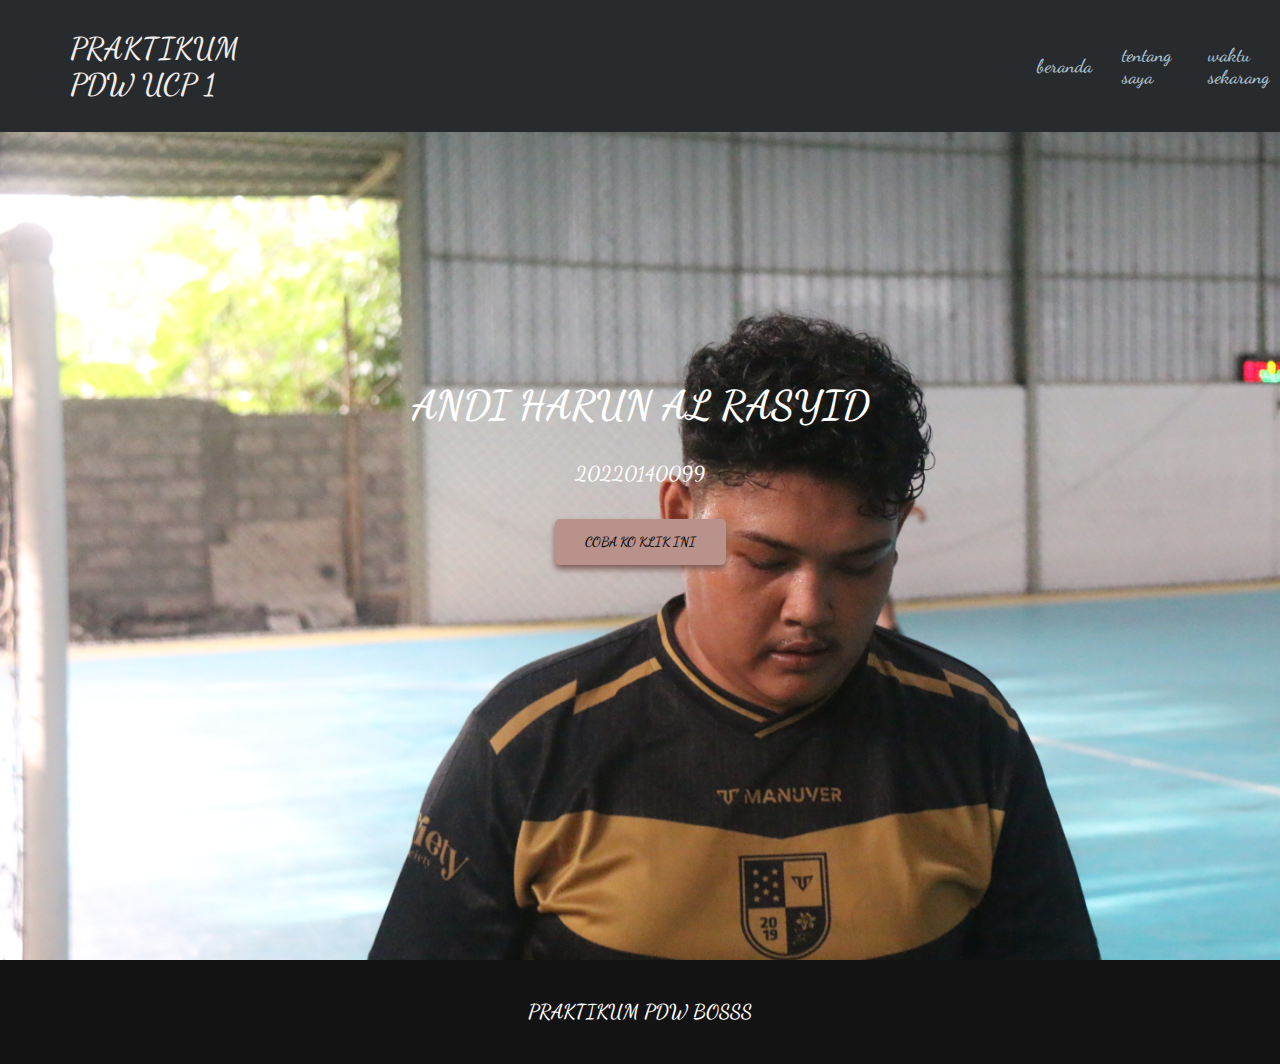
<file: index.html>
<!DOCTYPE html>
<html lang="en">

<head>
    <meta charset="UTF-8">
    <meta name="viewport" content="width=device-width, initial-scale=1.0">
    <title>TUTOR DEKKKKK!!!!!!</title>
    <link rel="preconnect" href="https://fonts.googleapis.com">
    <link rel="preconnect" href="https://fonts.gstatic.com" crossorigin>
    <link href="https://fonts.googleapis.com/css2?family=Dancing+Script:wght@600&display=swap" rel="stylesheet">
    <link rel="stylesheet" href="styles.css">
</head>

<body>
    <header class="navbar">
        <a class="teks-nav" href="index.html">PRAKTIKUM PDW UCP 1</a>
        <a href="index.html" id="nav-work" class="nav-link active">
            beranda
        </a>
        <div class="dropdown">
            <a href="#" id="nav-tugas" class="nav-link">
                tentang saya <i class="fas fa-caret-down"></i>
            </a>
            <div class="dropdown-content">
                <a href="MV.html"> music dan video</a>
            </div>
        </div>
        <div class="dropdown">
            <a href="#" id="nav-tugas" class="nav-link">
                waktu sekarang <i class="fas fa-caret-down"></i>
            </a>
            <div class="dropdown-content">
                <a href="waktu.html">supaya gak lupa waktu</a>
            </div>
        </div>
    </header>

    <section class="home" id="home">
        <div class="container">
            <div class="text">
                <h1>ANDI HARUN AL RASYID</h1>
                <p>20220140099</p>
                <button onclick="showAlert()">
                    COBA KO KLIK INI
                </button>
            </div>
        </div>
    </section>
    

    <footer class="footer">
        <div class="container-footer">
            <p>PRAKTIKUM PDW BOSSS</p>
        </div>
    </footer>
    <script src="script.js"></script>
</body>

</html>
</file>
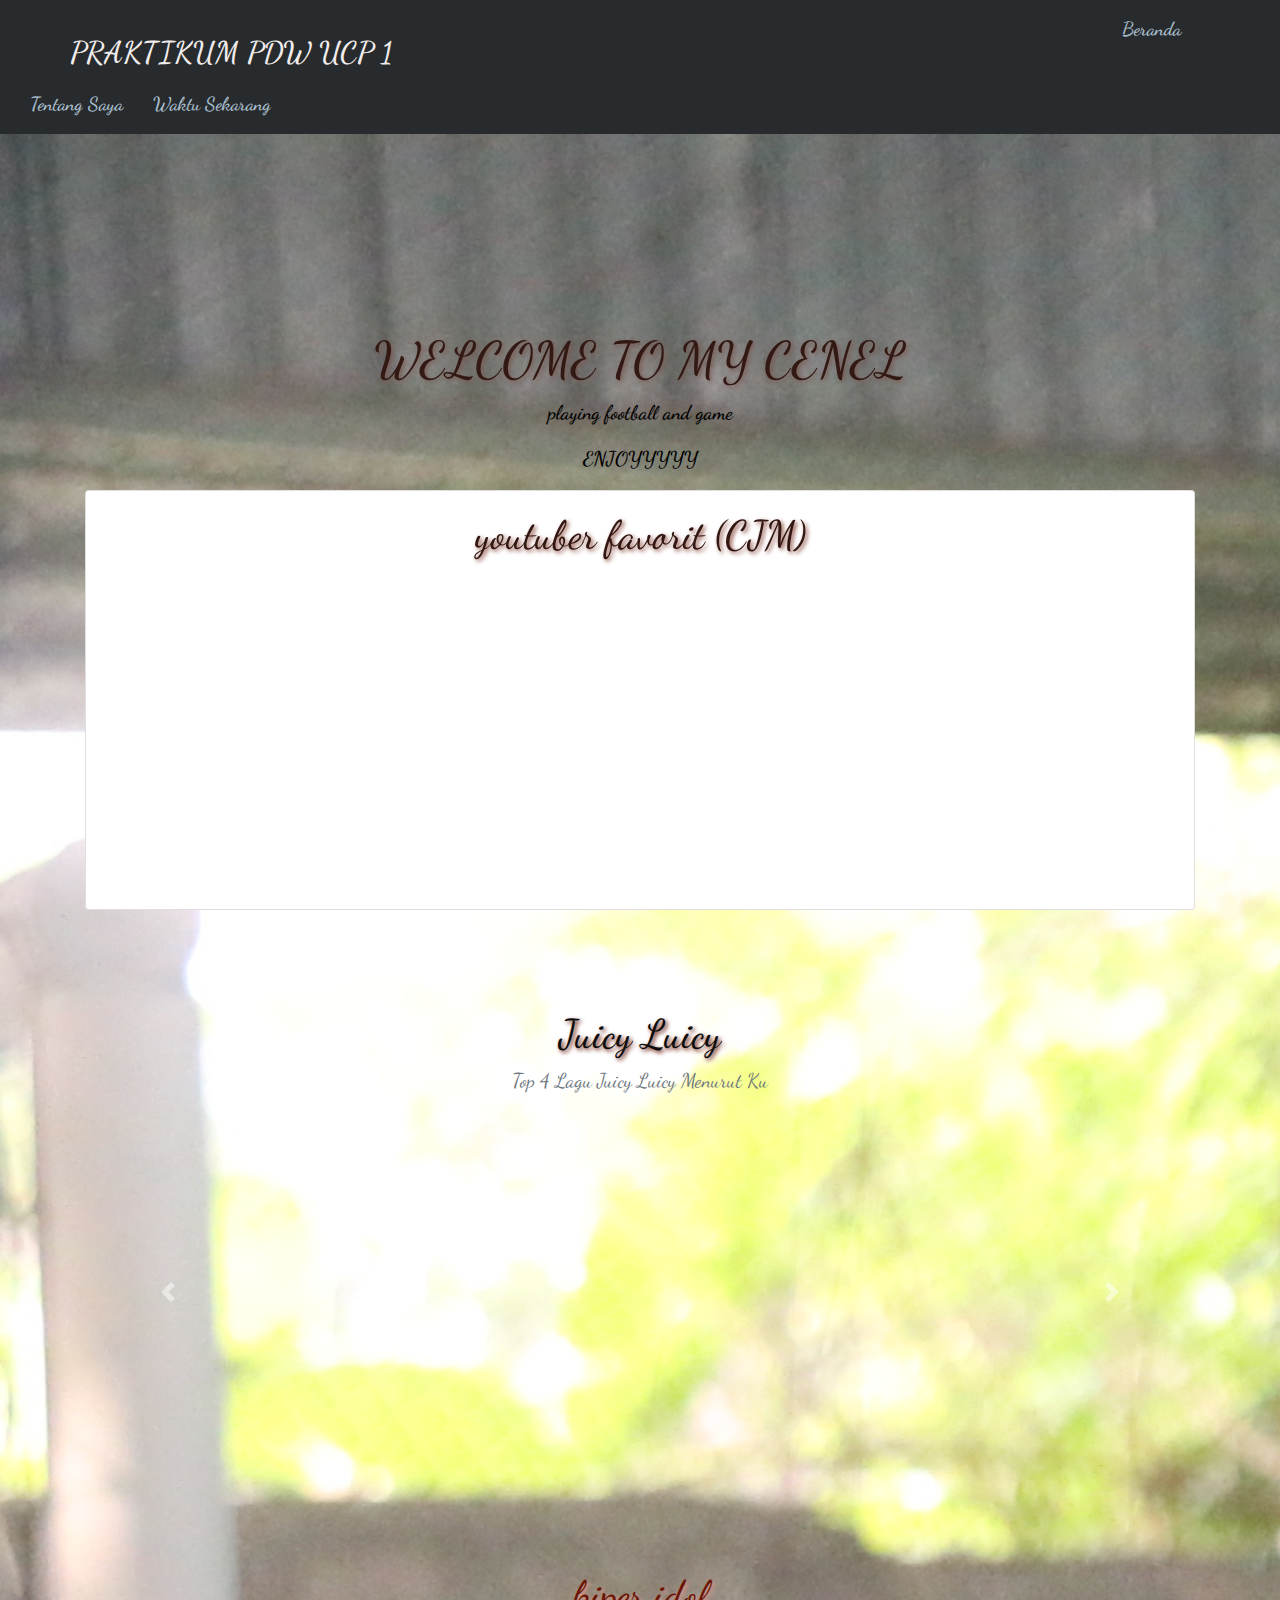
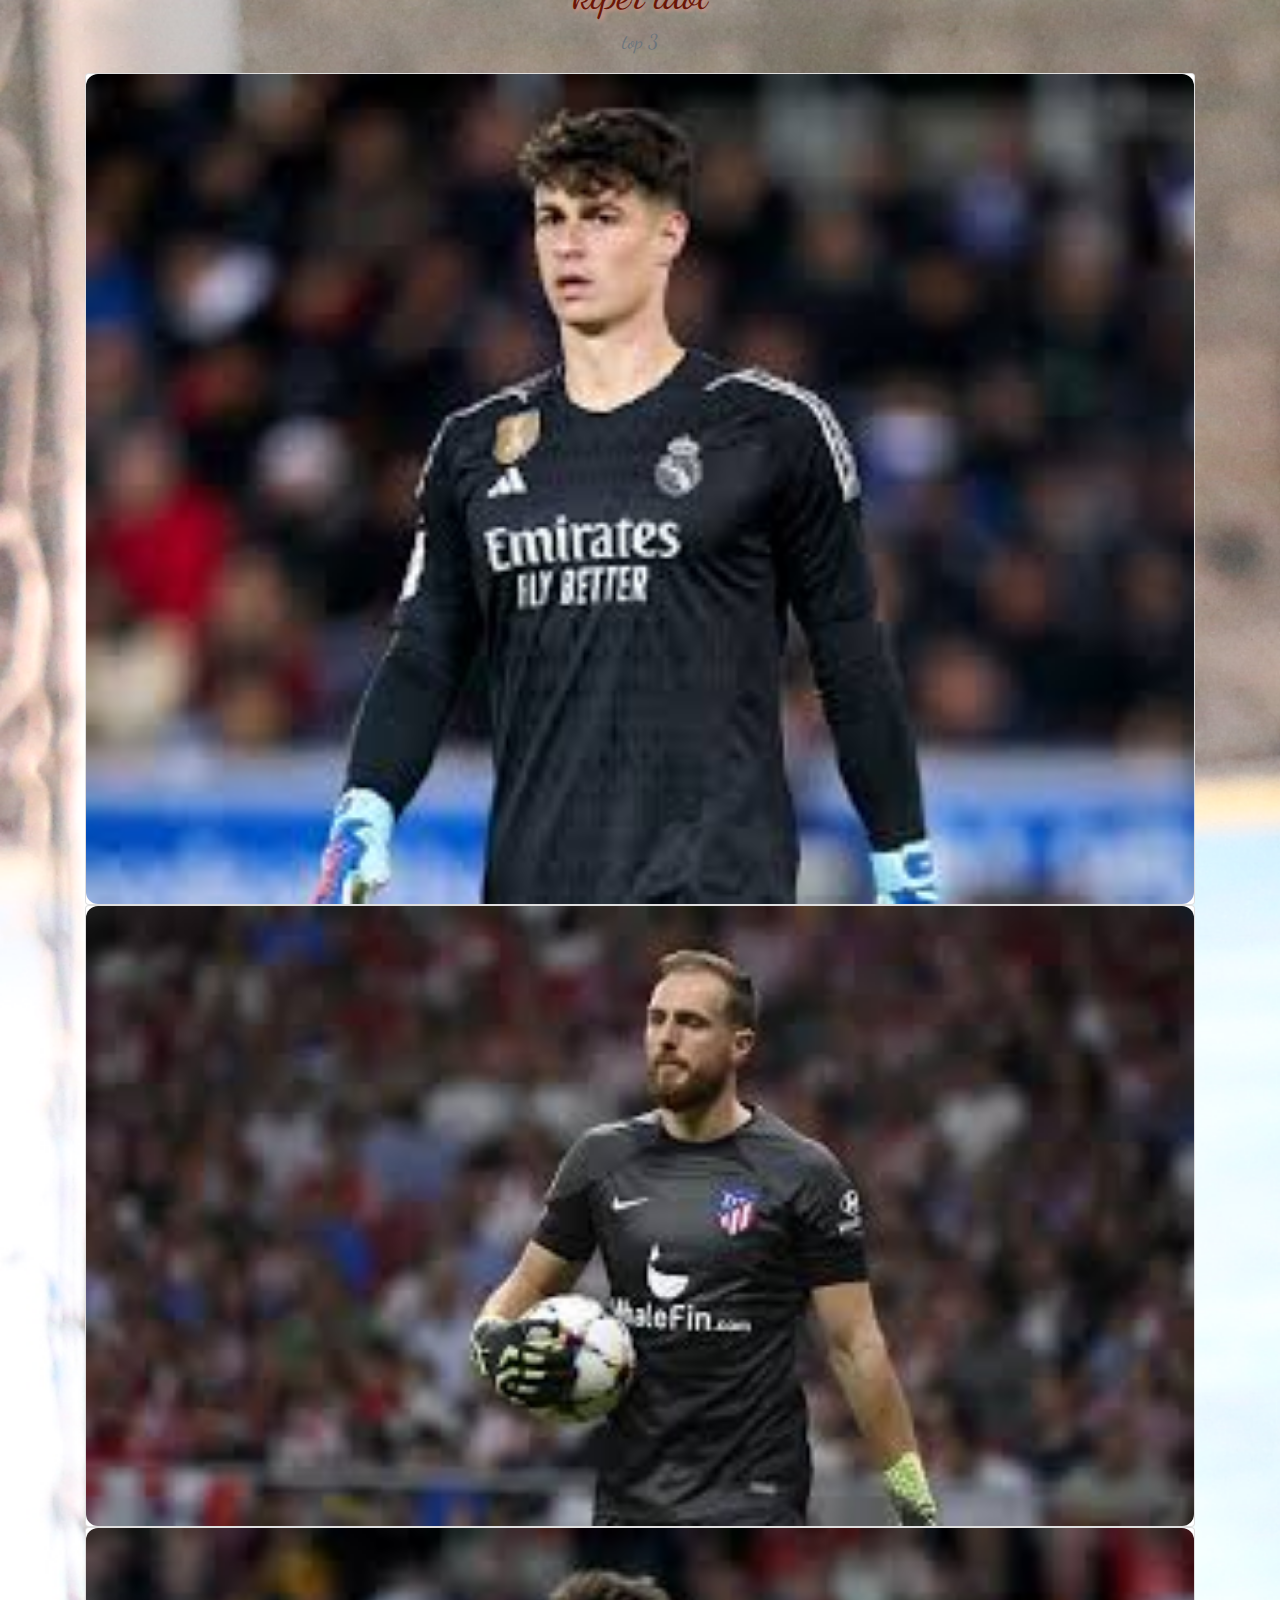
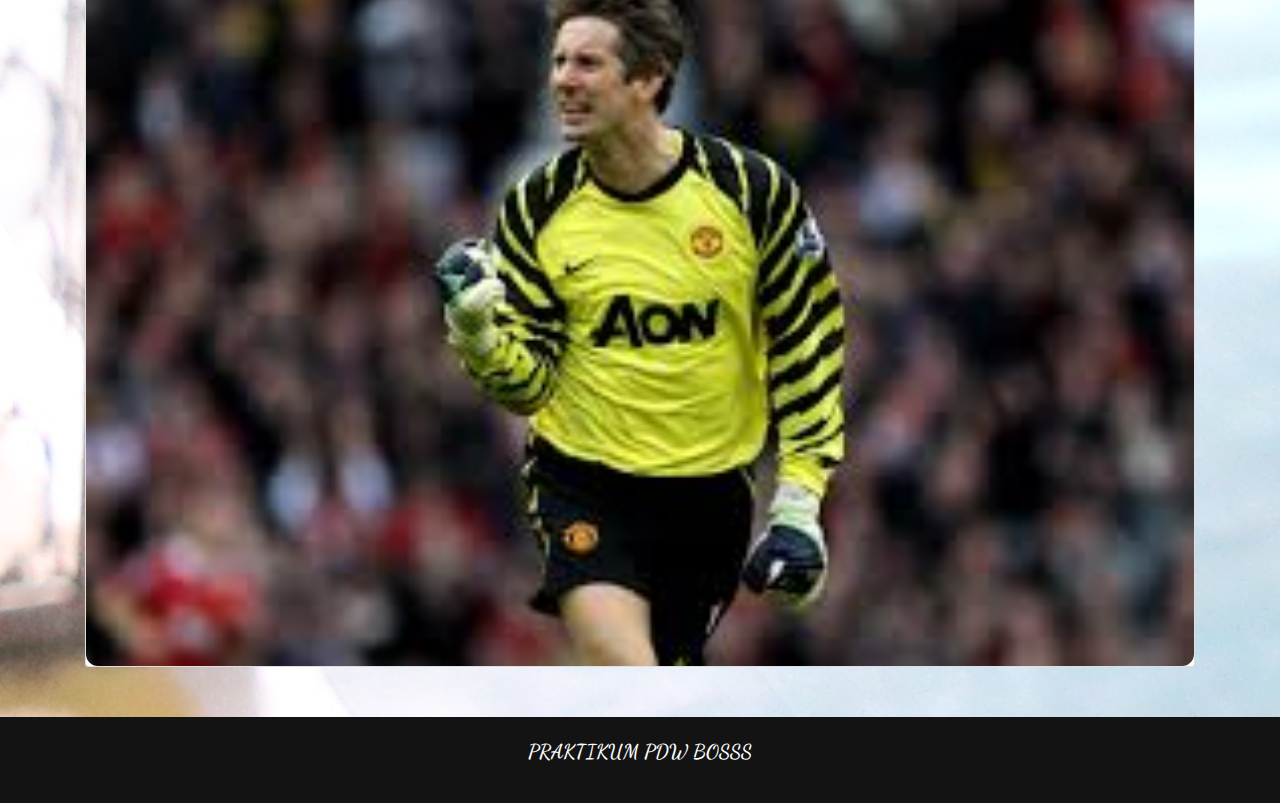
<file: MV.html>
<!-- index.html -->
<!DOCTYPE html>
<html lang="en">
<head>
    <meta charset="UTF-8" />
    <meta name="viewport" content="width=device-width, initial-scale=1.0" />
    <title>TUTOR DEKKKKK!!!!!!</title>
    <link rel="preconnect" href="https://fonts.googleapis.com" />
    <link rel="preconnect" href="https://fonts.gstatic.com" crossorigin />
    <link href="https://fonts.googleapis.com/css2?family=Dancing+Script:wght@600&display=swap" rel="stylesheet" />
    <link rel="stylesheet" href="https://maxcdn.bootstrapcdn.com/bootstrap/4.0.0/css/bootstrap.min.css" />
    <link rel="stylesheet" href="styles.css" />
</head>
<body>
    <header class="navbar">
        <nav class="nav">
            <a class="teks-nav" href="index.html">PRAKTIKUM PDW UCP 1</a>
            <a class="nav-link active" href="index.html">Beranda</a>
            <div class="dropdown">
                <a href="#" class="nav-link">
                    Tentang Saya <i class="fas fa-caret-down"></i>
                </a>
                <div class="dropdown-content">
                    <a href="MV.html">Music dan Video</a>
                </div>
            </div>
            <div class="dropdown">
                <a href="#" class="nav-link">
                    Waktu Sekarang <i class="fas fa-caret-down"></i>
                </a>
                <div class="dropdown-content">
                    <a href="waktu.html">Supaya Gak Lupa Waktu</a>
                </div>
            </div>
        </nav>
    </header>

        <section class="video" id="Video">
            <div class="container">
                <div class="row">
                    <div class="text-vidio">
                        <h2> WELCOME TO MY CENEL</h2>
                        <p>playing football and game</p>
                        <p>ENJOYYYYY</p>
                    </div>
                </div>
                <div class="row-video">
                    <div class="card">
                        <div class="card-body">
                            <h3>youtuber favorit (CJM)</h3>
                            <iframe width="560" height="315" src="https://www.youtube.com/embed/8FbmMLogWGg?si=hggG9O-3jLIg_4Nn" title="YouTube video player" frameborder="0" allow="accelerometer; autoplay; clipboard-write; encrypted-media; gyroscope; picture-in-picture; web-share" referrerpolicy="strict-origin-when-cross-origin" allowfullscreen></iframe>
                        </div>
                    </div>
                </div>
            </div>
        </section>
        <section class="Audio" id="Audio">
            <div class="container">
                <div class="row-textaudio">
                    <h4>Juicy Luicy</h4>
                    <p class="text-muted lead">Top 4 Lagu Juicy Luicy Menurut Ku</p>
                </div>
                <div class="row-Audio">
                    <div class="carousel slide" id="carouselExampleControls" data-ride="carousel">
                        <div class="carousel-inner">
                            <div class="carousel-item active">
                                <iframe style="border-radius: 12px"
                                    src="https://open.spotify.com/embed/track/2aDgJHhAbABvdW9NszrAPQ?utm_source=generator"
                                    width="100%" height="352" frameborder="0" allowfullscreen=""
                                    allow="autoplay; clipboard-write; encrypted-media; fullscreen; picture-in-picture"
                                    loading="lazy"></iframe>
                            </div>
                            <div class="carousel-item">
                                <iframe style="border-radius: 12px"
                                    src="https://open.spotify.com/embed/track/0coPXOjcMS7mhizONlReis?utm_source=generator"
                                    width="100%" height="352" frameborder="0" allowfullscreen=""
                                    allow="autoplay; clipboard-write; encrypted-media; fullscreen; picture-in-picture"
                                    loading="lazy"></iframe>
                            </div>
                            <div class="carousel-item">
                                <iframe style="border-radius: 12px"
                                    src="https://open.spotify.com/embed/track/3Jby9Ezr1E7wCsXe0Dexa6?utm_source=generator"
                                    width="100%" height="352" frameborder="0" allowfullscreen=""
                                    allow="autoplay; clipboard-write; encrypted-media; fullscreen; picture-in-picture"
                                    loading="lazy"></iframe>
                            </div>
                            <div class="carousel-item">
                                <iframe style="border-radius: 12px"
                                    src="https://open.spotify.com/embed/track/2RHm5IDIZ8fYRGzBIo7exV?utm_source=generator"
                                    width="100%" height="352" frameborder="0" allowfullscreen=""
                                    allow="autoplay; clipboard-write; encrypted-media; fullscreen; picture-in-picture"
                                    loading="lazy"></iframe>
                            </div>
                        </div>
                        <a class="carousel-control-prev" href="#carouselExampleControls" role="button"
                            data-slide="prev">
                            <span class="carousel-control-prev-icon" aria-hidden="true"></span>
                            <span class="sr-only">Previous</span>
                        </a>
                        <a class="carousel-control-next" href="#carouselExampleControls" role="button"
                            data-slide="next">
                            <span class="carousel-control-next-icon" aria-hidden="true"></span>
                            <span class="sr-only">Next</span>
                        </a>
                    </div>
                </div>
            </div>
        </section>
        <section class="Gambar" id="Gambar">
            <div class="container">
                <div class="row-textgambar">
                    <h5 class="heading-black">kiper idol</h5>
                    <p class="text-muted lead">top 3</p>
                </div>
                <div class="row-gambar">
                    <div class="gambar1">
                        <div class="card">
                            <a href="#">
                                <img src="kepa.jpeg"
                                    alt="Gambar 1">
                            </a>
                        </div>
                    </div>
                    <div class="gambar2">
                        <div class="card">
                            <a href="#">
                                <img src="oblak.jpeg"
                                    alt="Gambar 2">
                            </a>
                        </div>
                    </div>
                    <div class="gambar3">
                        <div class="card">
                            <a href="#">
                                <img src="vds.jpeg"
                                    alt="Gambar 3">
                            </a>
                        </div>
                    </div>
                </div>
            </div>
        </section>
    <footer class="footer">
        <div class="container-footer">
            <p>PRAKTIKUM PDW BOSSS</p>
        </div>
    </footer>
    <script src="https://code.jquery.com/jquery-3.2.1.slim.min.js"></script>
    <script src="https://cdnjs.cloudflare.com/ajax/libs/popper.js/1.12.9/umd/popper.min.js"></script>
    <script src="https://maxcdn.bootstrapcdn.com/bootstrap/4.0.0/js/bootstrap.min.js"></script>
    <script src="script.js"></script>
</body>
</html>
</file>
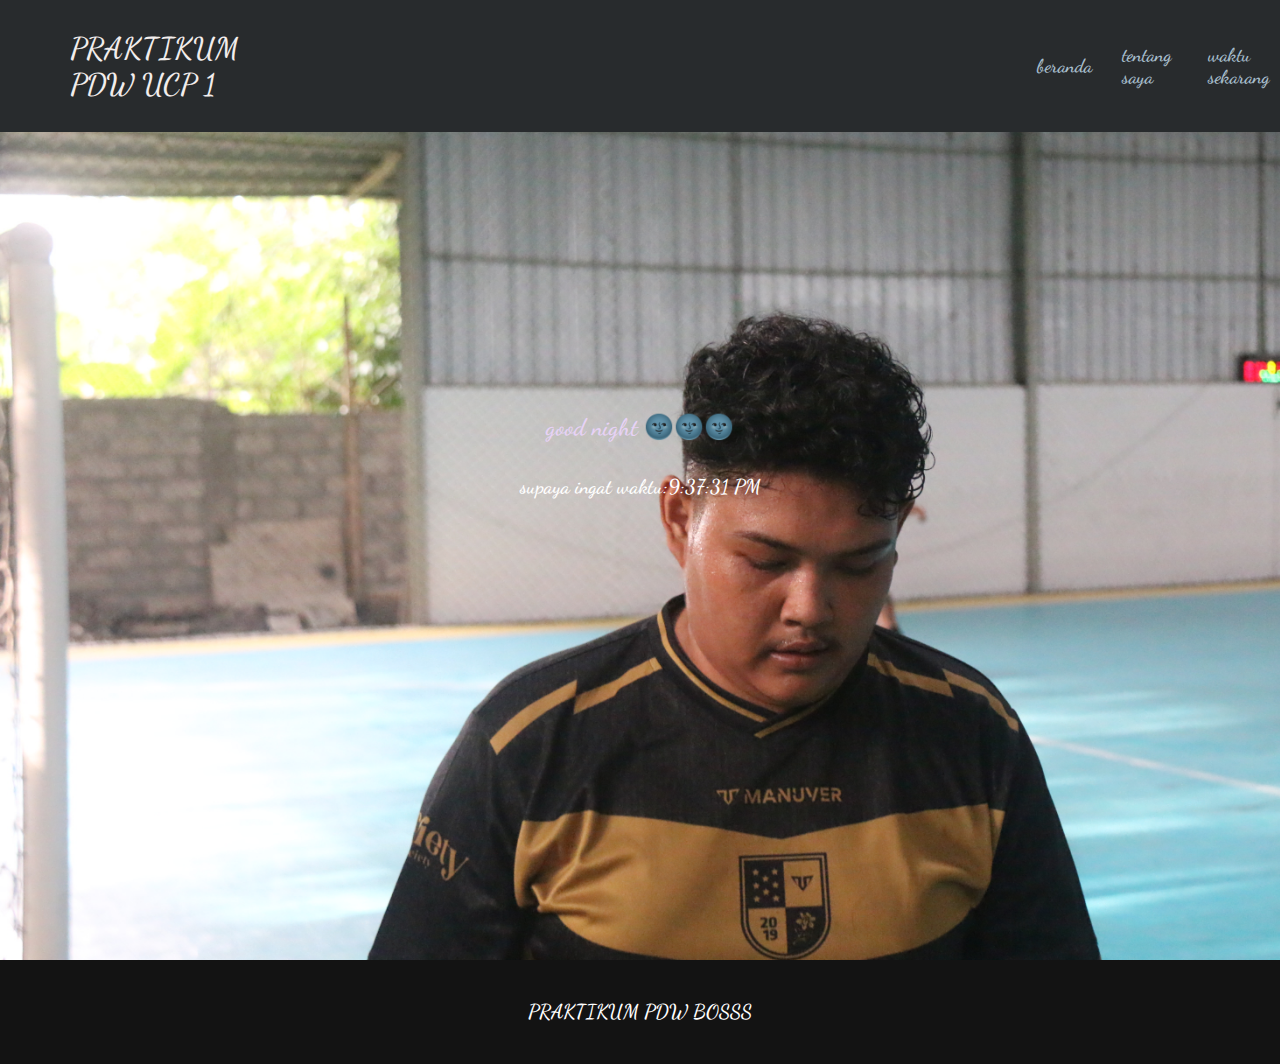
<file: waktu.html>
<!DOCTYPE html>
<html lang="en">

<head>
    <meta charset="UTF-8">
    <meta name="viewport" content="width=device-width, initial-scale=1.0">
    <title>TUTOR DEKKKKK!!!!!!</title>
    <link rel="preconnect" href="https://fonts.googleapis.com">
    <link rel="preconnect" href="https://fonts.gstatic.com" crossorigin>
    <link href="https://fonts.googleapis.com/css2?family=Dancing+Script:wght@600&display=swap" rel="stylesheet">
    <link rel="stylesheet" href="styles.css">
</head>
<style>
    
    .greetings {
        font-size: 24px;
        margin-bottom: 20px;
        color: #e7d2f6;
    }

</style>
</head>

<body>
    <header class="navbar">
        <a class="teks-nav" href="index.html">PRAKTIKUM PDW UCP 1</a>
        <a href="index.html" id="nav-work" class="nav-link active">
            beranda
        </a>
        <div class="dropdown">
            <a href="#" id="nav-tugas" class="nav-link">
                tentang saya <i class="fas fa-caret-down"></i>
            </a>
            <div class="dropdown-content">
                <a href="MV.html"> music dan video</a>
            </div>
        </div>
        <div class="dropdown">
            <a href="#" id="nav-tugas" class="nav-link">
                waktu sekarang <i class="fas fa-caret-down"></i>
            </a>
            <div class="dropdown-content">
                <a href="waktu.html">supaya gak lupa waktu</a>
            </div>
        </div>
    </header>

    <section class="home" id="home">
        <div class="container">
            <div class="text">
                <p class="greetings" id="greetings"></p>
                <p id="current-time"></p>
            </div>
        </div>
    </section>

    <footer class="footer">
        <div class="container-footer">
            <p>PRAKTIKUM PDW BOSSS</p>
        </div>
    </footer>
    <script>
        function updateGreetings() {
            var today = new Date();
            var currentHour = today.getHours();
            var greetingsElement = document.getElementById('greetings');
            var currentTimeElement = document.getElementById('current-time');
            var greetings = '';

            if (currentHour < 11) {
                greetings = 'Hai good morning 🌄🌄🌄';
            } else if (currentHour < 15) {
                greetings = 'siang ini panasnya e 🔥🔥🔥';
            } else if (currentHour < 18) {
                greetings = 'mau mi malam 🌇🌇🌇';
            } else {
                greetings = 'good night 🌚🌚🌚';
            }

            greetingsElement.innerText = greetings;
            currentTimeElement.innerText = 'supaya ingat waktu:' + today.toLocaleTimeString();
        }

        updateGreetings();
        setInterval(updateGreetings, 1000);

       
        var slideIndex = 0;
    </script>
</body>

</html>
</file>
<file: styles.css>
body {
    margin: 0;
    color: #000000;
    text-align: auto;
    background-color: #3f9be8;
    font-family: "Dancing Script", cursive;
    font-optical-sizing: auto;
    font-weight: 600;
    font-style: normal;
    background-image: url('IMG_7292.JPG');
    background-size: cover; /* Untuk mengisi seluruh area latar belakang */
    background-repeat: no-repeat; /* Untuk mencegah pengulangan gambar */
}
.teks-nav {
    color: #f2edec;
    text-decoration: none;
    font-size: 30px;
    margin-right: 700px;
    margin-left: 40px;
    padding: 15px;
}
.navbar {
    position: fixed;
    width: 100%;
    background-color: #282b2d;
    padding: 15px;
    display: flex;
    align-items: center;
}

.nav-link {
    display: block;
    padding: 0 15px;
    color: #a7becc;
    text-decoration: none;
    font-size: 19px;
}

.dropdown {
    position: relative;
    display: inline-block;
}

.dropdown-content {
    display: none;
    position: absolute;
    background-color: #90A4AE;
    min-width: 130px;
    border-radius: 5px;
}

.dropdown-content a {
    color: white;
    padding: 12px 16px;
    text-decoration: none;
    display: block;

}

.dropdown-content a:hover {
    background-color: #b9928b;
}

.dropdown:hover .dropdown-content {
    display: block;
}

.home {
    text-align: center;
    padding-top: 10px;
    color: white;
}

.home .container {
    display: flex;
    justify-content: center;
    align-items: center;
    height: 100vh;
}

.home h1 {
    margin-bottom: 33px;
}

.home p {
    margin-bottom: 33px;
}

.home button {
    background-color: #b9928b;
    color: black;
    padding: 15px 30px;
    border: none;
    border-radius: 5px;
    box-shadow: 0 4px 6px #7b5c56;
    cursor: pointer;
    font-family: "Dancing Script", cursive;
    font-optical-sizing: auto;
    font-weight: 600;
    font-style: normal;
}

.home button:hover {
    background-color: #cc604d;
    box-shadow: 0 4px 6px #7b5c56;
}
.footer {
    background-color: #131313;
    color: #fff;
    padding: 20px 0;
    text-align: center;
    width: 100%;
    bottom: 0;
}

.container-footer {
    display: flex;
    justify-content: center;
    flex-direction: column;
}

section {
    text-align: center;
    padding: 50px 0;
}

.container {
    width: 100%;
    margin: 0 auto;
}

.row {
    display: flex;
    justify-content: center;
}

.video {
    padding-top: 330px;
}

.Link-audio {
    border-radius: 12px;
    overflow: hidden;
    background-color: #1a0d0d;
    display: flex;
    flex-direction: column;
    margin-bottom: 20px;
}
  
h1 {
    font-size: 40px;
}

h2 {
    font-size: 50px;
    color: #331914;
    text-shadow: 2px 2px 4px #7b5c56;
}

h3 {
    font-size: 40px;
    color: #321611;
    text-shadow: 2px 2px 4px #874436;
}

h4 {
    font-size: 40px;
    color: #0d0d0d;
    text-shadow: 2px 2px 4px #671302;
}

h5 {
    font-size: 40px;
    color: #6b1505;
    text-shadow: 2px 2px 4px #e79a8b;
}

h6 {
    font-size: 20px;
    font-weight: bold;
    color: #7a8b94;
}

p {
    font-size: 20px;
}
.gambar1 img,
.gambar2 img,
.gambar3 img {
    width: 100%;
    height: 100%;
    object-fit: cover;
    border-radius: 12px;
}
</file>
